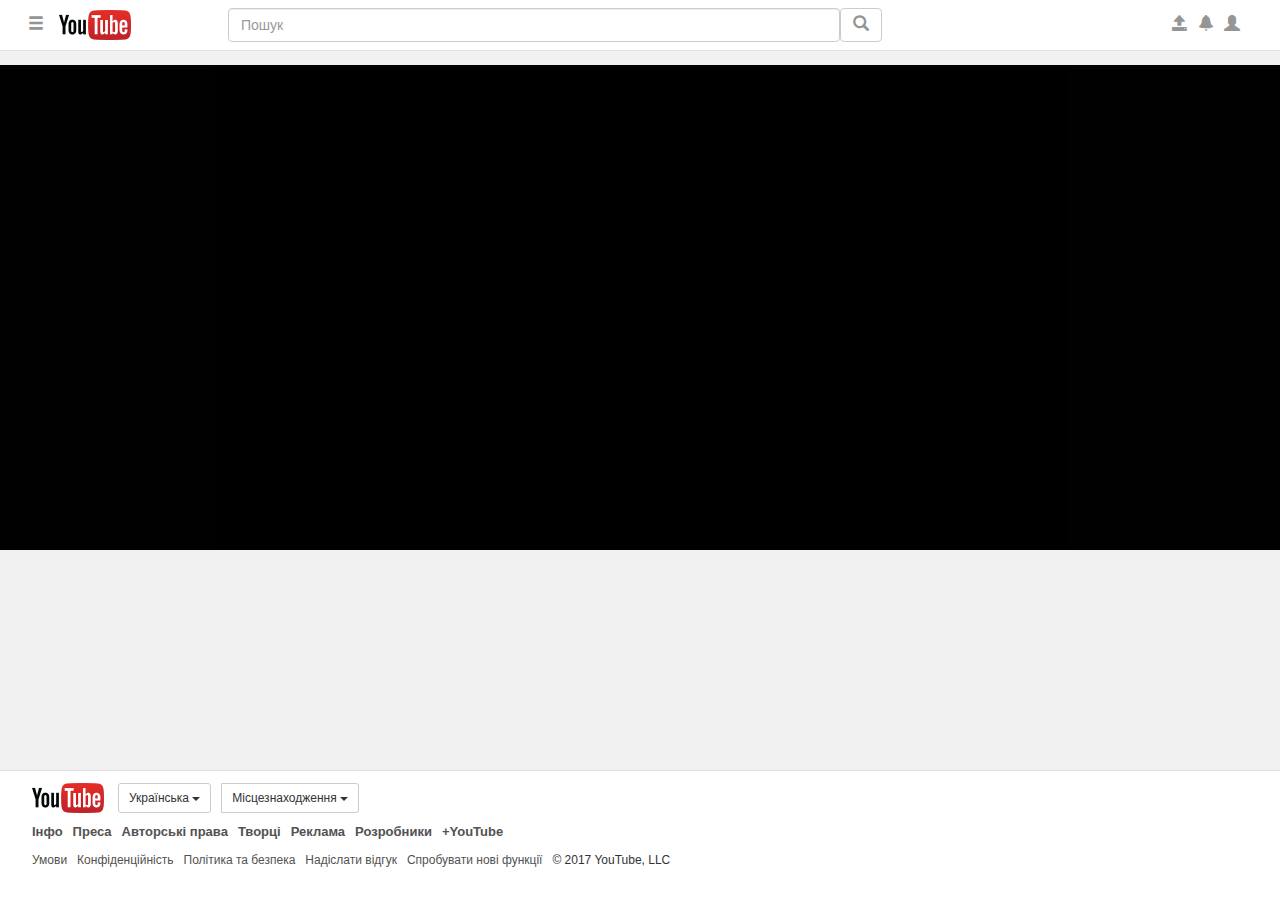
<file: final-task/video.html>
<!DOCTYPE html>
<html lang="en">
<head>
	<meta charset="UTF-8">
	 <meta name="viewport" content="width=device-width, initial-scale=1">
	<title>Video YouTube Mockup</title>
	<!-- <link rel="stylesheet" href="https://maxcdn.bootstrapcdn.com/bootstrap/4.0.0-alpha.6/css/bootstrap.min.css" integrity="sha384-rwoIResjU2yc3z8GV/NPeZWAv56rSmLldC3R/AZzGRnGxQQKnKkoFVhFQhNUwEyJ" crossorigin="anonymous">
	 -->

	<link rel="icon" href="img/favicon.png">
	<link rel="stylesheet" href="https://maxcdn.bootstrapcdn.com/bootstrap/3.3.7/css/bootstrap.min.css" integrity="sha384-BVYiiSIFeK1dGmJRAkycuHAHRg32OmUcww7on3RYdg4Va+PmSTsz/K68vbdEjh4u" crossorigin="anonymous">
	<link rel="stylesheet" href="css/style.css">
	<link rel="stylesheet" href="css/style-video.css">
	<script src="https://code.jquery.com/jquery-3.1.1.js" integrity="sha256-16cdPddA6VdVInumRGo6IbivbERE8p7CQR3HzTBuELA=" crossorigin="anonymous"></script>
	<script src="js/app-video.js"></script>
</head>
<body>
	<nav>
		
		<div class="main-nav">
			<div class="top-left">
				
				<button>
					<span id="toggle" class="glyphicon glyphicon-menu-hamburger"></span>
				</button>
					
				<a href="index.html">
					<img class="yt-logo" id="yt-logo-top" src="img/youtube-logo.png" alt="YouTube Logo">
				</a>
				<div class="search-panel">
					<form class="form-inline">
						<input class="form-control" size="70" type="text" placeholder="Пошук">
						<button type="button" class="btn btn-default navbar-btn">
							<span class="glyphicon glyphicon-search"></span>
						</button>
					</form>
				</div>
			</div>

			
			<div class="top-right">
				<a href="#"> 
					<span class="glyphicon glyphicon-open"></span>
				</a>
				<a href="#">
					<span class="glyphicon glyphicon-bell"></span>
				</a>    
				<a href="#">
					<span class="glyphicon glyphicon-user"></span>
				</a>
			</div>
		</div>
		

		<!-- begin side-nav -->
		<div class="side-nav">
			<ul class="side-nav-ul">
				<li><a href="index.html"><span class="glyphicon glyphicon-home"></span>Головна</a></li>
				<li><a href="#"><span class="glyphicon glyphicon-user"></span>Мій канал</a></li>
				<li><a href="#"><span class="glyphicon glyphicon-fire"></span>Популярне</a></li>
				<li><a href="#"><span class="glyphicon glyphicon-expand"></span>Підписки</a></li>
				<li><a href="#"><span class="glyphicon glyphicon-book"></span>Історія</a></li>
				<li><a href="#"><span class="glyphicon glyphicon-time"></span>Переглянути пізніше</a></li>
			</ul>
			
			<div class="playlist">
				<span>Списки відтворення</span>
				<ul class="side-nav-ul">
					<li id="liked-video"><a href="#"><span class="glyphicon glyphicon-thumbs-up"></span>Відео, які сподобалися</a></li>
				</ul>
			</div>
			
			<div class="playlist">
				<span>Підписки</span>
				<ul class="side-nav-ul">
					<li><a href="#">442oons</a></li>
					<li><a href="#">NBA</a></li>
					<li><a href="#">loftblog</a></li>
					<li><a href="#">SpecialistTV</a></li>
					<li><a href="#">Showtime</a></li>
					<li><a href="#">JohnCallianoTV</a></li>
					<li><a href="#">HBO</a></li>
				</ul>
			</div>
			<ul class="side-nav-ul"><li><a href="#"><span class="glyphicon glyphicon-plus-sign"></span>Переглянути канали</a></li></ul>
			<ul class="side-nav-ul"><li><a href="#"><span class="glyphicon glyphicon-film"></span>Фільми YouTube</a></li></ul>
			
		</div>
		<!-- end side-nav -->

	</nav>


	<div class="nav-offset"></div>
	<div class="main-offset"></div>
	<!-- begin main-body -->
	<div class="main-body">
		
		<!-- begin container -->
		<div class="video-container">

			<!-- begin main-video -->
			<div class="main-video">
				<iframe id="video-frame" width="853" height="480" src="" frameborder="0" allowfullscreen></iframe>

			</div>
			<!-- end main-video -->
		</div>
	</div>
	<!-- end main-body -->
	<footer id="foot">
		<div class="top-part-footer">
			<a href="#">
				<img class="yt-logo" src="img/youtube-logo.png" alt="YouTube Logo">
			</a>
			<!-- Small button group -->
			<div class="btn-group">
				<button id="lang-toggle" class="btn btn-default btn-sm dropdown-toggle" type="button" data-toggle="dropdown" aria-haspopup="true" aria-expanded="false">
				Українська <span class="caret"></span>
				</button>
				<ul class="dropdown-menu">
				...
			</ul>
			<div class="btn-group">
				<button id="location-toggle" class="btn btn-default btn-sm dropdown-toggle" type="button" data-toggle="dropdown" aria-haspopup="true" aria-expanded="false">
				Місцезнаходження <span class="caret"></span>
				</button>
				<ul class="dropdown-menu">
				...
				</ul>
			</div>
		</div>


		<!-- begin language-menu -->
		<div class="language-menu" hidden>
			<p class="lang-description">
			<span>
			Виберіть мову
			</span><br />
			Цей інструмент змінює мову сайту. Він не впливає на текст, введений користувачами.
			</p>
			<!-- begin ul-cont-lang -->
			<div class="ul-cont-lang" >
				
				<ul>
					<li><a href="#">Български</a></li>
					<li><a href="#">Кыргызча</a></li>
					<li><a href="#">Қазақ Тілі</a></li>
					<li><a href="#">Македонски</a></li>
					<li><a href="#">Монгол</a></li>
					<li><a href="#">Русский</a></li>
					<li><a href="#">Српски</a></li>
					<li><a href="#" id="ukrainian">Українська</a></li>
					<li><a href="#">Afrikaans</a></li>
					<li><a href="#">Azərbaycan</a></li>
					<li><a href="#">Bahasa Indonesia</a></li>
					<li><a href="#">Bahasa Malaysia</a></li>
					<li><a href="#">Català</a></li>
					<li><a href="#">Čeština</a></li>
					<li><a href="#">Dansk</a></li>
					<li><a href="#">Deutsch</a></li>
				</ul>

				<ul>
					<li><a href="#">Eesti</a></li>
					<li><a href="#">English (UK)</a></li>
					<li><a href="#">English (US)</a></li>
					<li><a href="#">Español (España)</a></li>
					<li><a href="#">Español (Latinoamérica)</a></li>
					<li><a href="#">Euskara</a></li>
					<li><a href="#">Filipino</a></li>
					<li><a href="#">Français</a></li>
					<li><a href="#">Français (Canada)</a></li>
					<li><a href="#">Galego</a></li>			
					<li><a href="#">Hrvatski</a></li>
					<li><a href="#">IsiZulu</a></li>			
					<li><a href="#">Íslenska</a></li>
					<li><a href="#">Italiano</a></li>
					<li><a href="#">Kiswahili</a></li>
					<li><a href="#">Latviešu valoda</a></li>
				</ul>
			
				<ul>
					<li><a href="#">Lietuvių</a></li>
					<li><a href="#">Magyar</a></li>
					<li><a href="#">Nederlands</a></li>
					<li><a href="#">Norsk</a></li>
					<li><a href="#">O‘zbek</a></li>
					<li><a href="#">Polski</a></li>
					<li><a href="#">Português</a></li>
					<li><a href="#">Português (Brasil)</a></li>
					<li><a href="#">Română</a></li>
					<li><a href="#">Shqip</a></li>
					<li><a href="#">Slovenčina</a></li>
					<li><a href="#">Slovenščina</a></li>
					<li><a href="#">Suomi</a></li>
					<li><a href="#">Svenska</a></li>
					<li><a href="#">Tiếng Việt</a></li>
					<li><a href="#">Türkçe</a></li>
				</ul>

				<ul>
					<li><a href="#">Ελληνικά</a></li>
					<li><a href="#">Հայերեն</a></li>
					<li><a href="#">עברית</a></li>
					<li><a href="#">اردو</a></li>
					<li><a href="#">العربية</a></li>
					<li><a href="#">فارسی</a></li>
					<li><a href="#">नेपाली</a></li>
					<li><a href="#">मराठी</a></li>
					<li><a href="#">हिन्दी</a></li>
					<li><a href="#">বাংলা</a></li>
					<li><a href="#">ਪੰਜਾਬੀ</a></li>
					<li><a href="#">ગુજરાતી</a></li>
					<li><a href="#">தமிழ்</a></li>
					<li><a href="#">తెలుగు</a></li>
					<li><a href="#">ಕನ್ನಡ</a></li>
					<li><a href="#">മലയാളം</a></li>
				</ul>

				<ul>
					<li><a href="#">සිංහල</a></li>
					<li><a href="#">ภาษาไทย</a></li>
					<li><a href="#">ລາວ</a></li>
					<li><a href="#">ဗမာ</a></li>
					<li><a href="#">ქართული</a></li>
					<li><a href="#">አማርኛ</a></li>
					<li><a href="#">ខ្មែរ</a></li>
					<li><a href="#">中文 (简体)</a></li>
					<li><a href="#">中文 (繁體)</a></li>
					<li><a href="#">中文 (香港)</a></li>
					<li><a href="#">日本語</a></li>
					<li><a href="#">한국어</a></li>
				</ul>

			</div>
			<!-- end ul-cont-lang -->


		</div>
		<!-- end language-menu -->



		<!-- begin location-menu -->
		<div class="location-menu" hidden>
			
			<p class="location-description">
			<span>
			Виберіть місцезнаходження свого вмісту
			</span><br />
			Цей інструмент змінює набір відео та каналів, які ви можете бачити. Він не впливає на мову сайту.
			</p>
			<!-- begin ul-cont-locat -->
			<div class="ul-cont-locat" >

				<ul>
					<li><a href="#">Австралія</a></li>
					<li><a href="#">Австрія</a></li>
					<li><a href="#">Азербайджан</a></li>
					<li><a href="#">Алжир</a></li>
					<li><a href="#">Аргентина</a></li>
					<li><a href="#">Бахрейн</a></li>
					<li><a href="#">Бельгія</a></li>
					<li><a href="#">Білорусь</a></li>
					<li><a href="#">Болгарія</a></li>
					<li><a href="#">Боснія та Герцеговина</a></li>
					<li><a href="#">Бразилія</a></li>
					<li><a href="#">В'єтнам</a></li>
					<li><a href="#">Великобританія</a></li>
					<li><a href="#">Гана</a></li>
					<li><a href="#">Гонконг</a></li>
					<li><a href="#">Греція</a></li>
					<li><a href="#">Грузія</a></li>
					<li><a href="#">Данія</a></li>
				</ul>

				<ul>
					<li><a href="#">Естонія</a></li>
					<li><a href="#">Єгипет</a></li>
					<li><a href="#">Ємен</a></li>
					<li><a href="#">Зімбабве</a></li>
					<li><a href="#">Ізраїль</a></li>
					<li><a href="#">Індія</a></li>
					<li><a href="#">Індонезія</a></li>
					<li><a href="#">Ірак</a></li>			
					<li><a href="#">Ірландія</a></li>
					<li><a href="#">Ісландія</a></li>		
					<li><a href="#">Іспанія</a></li>
					<li><a href="#">Італія</a></li>
					<li><a href="#">Йорданія</a></li>
					<li><a href="#">Казахстан</a></li>
					<li><a href="#">Канада</a></li>
					<li><a href="#">Катар</a></li>
					<li><a href="#">Кенія</a></li>
					<li><a href="#">Колумбія</a></li>
				</ul>

				<ul>
					<li><a href="#">Кувейт</a></li>
					<li><a href="#">Латвія</a></li>
					<li><a href="#">Литва</a></li>
					<li><a href="#">Ліван</a></li>
					<li><a href="#">Лівія</a></li>
					<li><a href="#">Люксембург</a></li>
					<li><a href="#">Македонія</a></li>
					<li><a href="#">Малайзія</a></li>
					<li><a href="#">Марокко</a></li>
					<li><a href="#">Мексика</a></li>
					<li><a href="#">Непал</a></li>
					<li><a href="#">Нігерія</a></li>
					<li><a href="#">Нідерланди</a></li>
					<li><a href="#">Німеччина</a></li>
					<li><a href="#">Нова Зеландія</a></li>
					<li><a href="#">Норвегія</a></li>
					<li><a href="#">Об'єднані Арабські Емірати</a></li>
					<li><a href="#">Оман</a></li>
				</ul>

				<ul>
					<li><a href="#">Пакистан</a></li>
					<li><a href="#">Перу</a></li>
					<li><a href="#">Південна Корея</a></li>
					<li><a href="#">Південно-Африканська Республіка</a></li>
					<li><a href="#">Польща</a></li>
					<li><a href="#">Португалія</a></li>
					<li><a href="#">Пуерто-Рико</a></li>
					<li><a href="#">Росія</a></li>
					<li><a href="#">Румунія</a></li>
					<li><a href="#">Саудівська Аравія</a></li>
					<li><a href="#">Сенегал</a></li>
					<li><a href="#">Сербія</a></li>
					<li><a href="#">Сінгапур</a></li>
					<li><a href="#">Словаччина</a></li>
					<li><a href="#">Словенія</a></li>
					<li><a href="#">Сполучені Штати Америки</a></li>
					<li><a href="#">Таїланд</a></li>
					<li><a href="#">Тайвань</a></li>
				</ul>

				<ul>
					<li><a href="#">Танзанія</a></li>
					<li><a href="#">Туніс</a></li>
					<li><a href="#">Туреччина</a></li>
					<li><a href="#">Уганда</a></li>
					<li><a href="#">Угорщина</a></li>
					<li><a href="#" id="ukraine">Україна</a></li>
					<li><a href="#">Філіппіни</a></li>
					<li><a href="#">Фінляндія</a></li>
					<li><a href="#">Франція</a></li>
					<li><a href="#">Хорватія</a></li>
					<li><a href="#">Чеська Республіка</a></li>
					<li><a href="#">Чилі</a></li>
					<li><a href="#">Чорногорія</a></li>
					<li><a href="#">Швеція</a></li>
					<li><a href="#">Шри-Ланка</a></li>
					<li><a href="#">Ямайка</a></li>
					<li><a href="#">Японія</a></li>
				</ul>

			</div>
			<!-- end ul-cont-locat -->


		</div>
		<!-- end location-menu -->




		<div class="bottom-part-footer">
			<ul class="footer-ul-1">
				<li>
					<a href="#">Інфо</a>
				</li>
				<li>                    
					<a href="#">Преса</a>
				</li>
				<li>                
					<a href="#">Авторські права</a>
				</li>
				<li>
					<a href="#">Творці</a>               
				</li>
				<li>                
					<a href="#">Реклама</a>
				</li>
				<li>                
					<a href="#">Розробники</a>
				</li>
				<li>
					<a href="#">+YouTube</a>             
				</li>
			</ul>
			
			<ul class="footer-ul-2">
				<li>
					<a href="#">Умови</a>
				</li>
				<li>
					<a href="#">Конфіденційність</a>
				</li>
				<li>
					<a href="#">Політика та безпека</a>
				</li>
				<li>
					<a href="#">Надіслати відгук</a>
				</li>
				<li>
					<a href="#">Спробувати нові функції</a>
				</li>
				<li>© 2017 YouTube, LLC</li>
			 </ul> 
		</div>  
	</footer>


</body>
</html>
</file>
<file: final-task/css/style.css>
div.main-nav {
	border-bottom: 1px solid #E1E1E1;
	display: flex;
	flex-direction: row;
	align-items: center;
	justify-content: space-between;
}

.top-left a {
	margin-right: 97px;
}


div.main-nav div.top-left > button {
	border: none;
	padding: 0px;
	background: #FFFFFF;
	margin-right: 15px;
}

div.main-nav div.top-left > button:focus {
	outline:none;
} 

body {
	background: #f1f1f1;
}

div.side-nav ul.side-nav-ul {
	padding-left: 27px;
	border-bottom: 1px solid #f1f1f1;
}

div.side-nav ul.side-nav-ul li {
	overflow: hidden;
	display: flex;
	flex-direction: row;
	height: 28px;
	align-items: center;
}

div.side-nav div.playlist ul.side-nav-ul li#liked-video {
	height: 42px;
	font-size: 12px;
}

div.side-nav ul.side-nav-ul li a {
	display: flex;
	flex-direction: row;
	align-items: center;
	text-decoration: none;
	color: #525252;
	font-weight: bold;
    margin: 0px;
    margin-left: 0px;
    padding: 0px; 
    padding-right: 5px;
    width: 184px;
    height: 100%;
	padding-left: 5px;
	font-size: 12px;
}

div.side-nav ul.side-nav-ul li a span {
	margin-right: 8px;
}

div.side-nav ul.side-nav-ul li a:hover {
	color: #FFFFFF;
	background: #2E2E2E;
}

div.side-nav ul.side-nav-ul li a:hover span { 
	color: #FFFFFF;
}

div.side-nav ul.side-nav-ul li a#side-link-main {
	color: #FFFFFF;
	background: #D80000;
}

div.side-nav ul.side-nav-ul li a#side-link-main span { 
	color: #FFFFFF;
}

div.side-nav div.playlist > span {
	text-transform: uppercase;
	font-size: 11px;
	color: #D61212; 
	margin-left: 15px;
	display: block;
} 

div.side-nav {
	height: 1000px;
	width: 230px;
	background: #FFFFFF;
	position: fixed;
	border-right: 1px solid #E1E1E1;
	padding-top: 12px;
}

nav {
	position: fixed;
    top: 0;
    right: 0;
    left: 0;
    z-index: 1999999999;
    background: #FFFFFF;
}

.nav-offset {
	height: 98px;
}

div.main-nav, footer {
	padding-left: 28px;
	padding-right: 40px;
}

footer {
	padding-top: 12px;
	background: #FFFFFF;
	min-height: 130px;
	margin-top: auto;
}

body {
	display: flex;
	flex-direction: column;
	min-height: 100vh;
}

footer div.top-part-footer > a {
	text-decoration: none;
}

footer div.top-part-footer div.btn-group {
	margin-left: 10px;
}

img.yt-logo {
    width: auto;
    height: 30px;
}

.top-left {
	display: flex;
	align-items: center;
	flex-direction: row;
}

.top-right .glyphicon {
	margin-left: 6px;
}

.top-right .glyphicon:hover, .top-left .glyphicon:hover {
	color: #3C3C3C;
}

.glyphicon {
	font-size: 16px;
	color: #959595;
}

ul {
	list-style: none;
    display: inline-block;
}

.nav-sections {
	display: flex;
	flex-direction: row;
	align-items: center;
	justify-content: center;
	padding-left: 40px;
	padding-right: 40px;
	border-bottom: 2px solid #E1E1E1;
    margin-bottom: 0px;
}

.nav-sections > li > a {
	margin: 0px 10px;
	padding: 0px;
	height: 45px;
	line-height: 45px;
	color: #6C6C6C;
	text-decoration: none;
    display: inline-block;
}

.top-left a, .top-right a {
	text-decoration: none;
}

.nav-sections a:hover {
	border-bottom: 3px solid #D61212;
}

.nav-sections a#main-page-link {
	border-bottom: 3px solid #D61212;
}

.main-body {
	padding-top: 10px;
	padding-bottom: 40px; 
}

.under-nav, .main-body {
	padding-left: 230px;
}

footer {
	padding-left: 260px;
	border-top: 1px solid #e0e0e0;
}

footer div.language-menu, footer div.location-menu {
	margin-top: 20px;  
	margin-bottom: 20px;  
    border-bottom: 1px solid #e0e0e0;
}

footer div.language-menu ul li a, footer div.location-menu ul li a  {
	font-size: 11px;
}

footer div.language-menu ul li a#ukrainian, footer div.location-menu ul li a#ukraine {
	color: #000000;
	text-decoration: none;
	font-weight: bold;
}

footer div.language-menu p.lang-description span, footer div.location-menu p.location-description span {
	font-size: 12px;
}

footer div.language-menu p.lang-description, footer div.location-menu p.location-description {
    border-bottom: 1px solid #e0e0e0;
    padding-bottom: 10px;
    padding-left: 10px;
    font-size: 11px;
}

footer div.language-menu div.ul-cont-lang, footer div.location-menu div.ul-cont-locat {
	display: flex;
	flex-direction: row;
	align-items: flex-start;
	flex-wrap: wrap;
}


.video-container {
	margin: 0 auto;
	width: 95%;
	background: #FFFFFF;
	padding: 20px;
	box-shadow: 1px 1px 7px #888888;
}

.video-container .ul-video{
	padding-top: 15px;
	border-top: 1px solid #e0e0e0;
	display: flex;
	flex-direction: row;
	flex-wrap: wrap;
    padding-left: 0px;
}

.footer-ul-1, .footer-ul-2 {
	display: flex;
	flex-direction: row;
	list-style: none;
    padding-left: 0px;
    margin-top: 10px;
    flex-wrap: wrap;

}
.footer-ul-1 a, .footer-ul-2 a {
	color: #525252;
	margin-left: 0px;
	margin-right: 10px;
}
.footer-ul-1 {
	font-weight: bold;
	font-size: 13px;
}

.footer-ul-2 {
	font-size: 12px;
}

.main-body .li-video {
	display: flex;
	flex-direction: column;
	margin: 10px 4px;
}

.main-body .li-video > span.video-info {
	font-size: 11px;
	color: #6C6C6C;
}

.main-body .li-video > span.video-info > a {
	color: #6C6C6C;
}

.main-body .li-video > span.video-info > a:hover, footer li a:hover {
	color: #167ac6;
}

.glyphicon-option-vertical {
	font-size: 14px;
}

.main-body .li-video span a.video-name {
	width: 80%;
}

.form-inline {
	display: flex;
	flex-direction: row;
	align-items: center;
}


@media all and (max-width: 768px) {
	.side-nav {
    	display: none;
    }
    .under-nav {
		display: none;
		padding-left: 0;
	}
	
	nav .main-nav .top-right a {
		display: none;
	}

	.nav-offset {
    	height: 70px;
	}

	.main-body {padding: 0;}

	footer#foot {
		padding-left: 32px;
	}

	.top-left a {
		margin-right: 4px;
	}

	div.main-nav {
		padding: 10px;
	}
}


@media screen and (max-width: 948px) and (min-width: 769px) {
	nav .main-nav .top-right a {
		display: none;
	}
}

@media all and (max-width: 703px) {
	.video-container .ul-video{
	    justify-content: center;
	}
}


@media all and (max-width: 416px) {
	footer div.top-part-footer  div.btn-group {
		margin-left: 0px;
		margin-top: 10px;
		display: flex;
		flex-direction: column;
	}
}
</file>
<file: final-task/css/style-video.css>
.side-nav {
	display: none;
    box-shadow: 1px 3px 5px #888888;
}

.under-nav {
	display: none;
	padding-left: 0;
}

.nav-offset {
    height: 65px;
}

.main-body {padding: 0;}

footer#foot {
	padding-left: 32px;
	
}

div.main-body div.main-video {
	background: #000000;
}

.video-nav {
	background: #FFFFFF;
	padding: 10px 5px;
	margin-left: 12px;
}

div.main-body div.video-container {
	display: flex;
	justify-content: center;
	width: 100%;
	margin-bottom: 20px;
	padding: 0px;
	background: #010101; 
}

div.main-body div.main-video div.video-panel, div.main-body .video-nav {
	box-shadow: 1px 1px 7px #888888;
}

div.main-body div.main-video div.video-panel span.video-name-pn {
	font-size: 30px;
}

div.main-body div.main-video div.video-panel .glyphicon-expand {
	font-size: 30px;
}

div.main-body div.main-video div.video-panel span.video-info {
	display: flex;
	align-items: center;
}

.video-container {
	box-shadow: none;
}

div.main-body div.video-nav li.li-video {
	display: flex;
	flex-direction: row;
}

div.main-body div.video-nav span.video-name-holder {
	display: flex;
	flex-direction: column;
}
</file>
